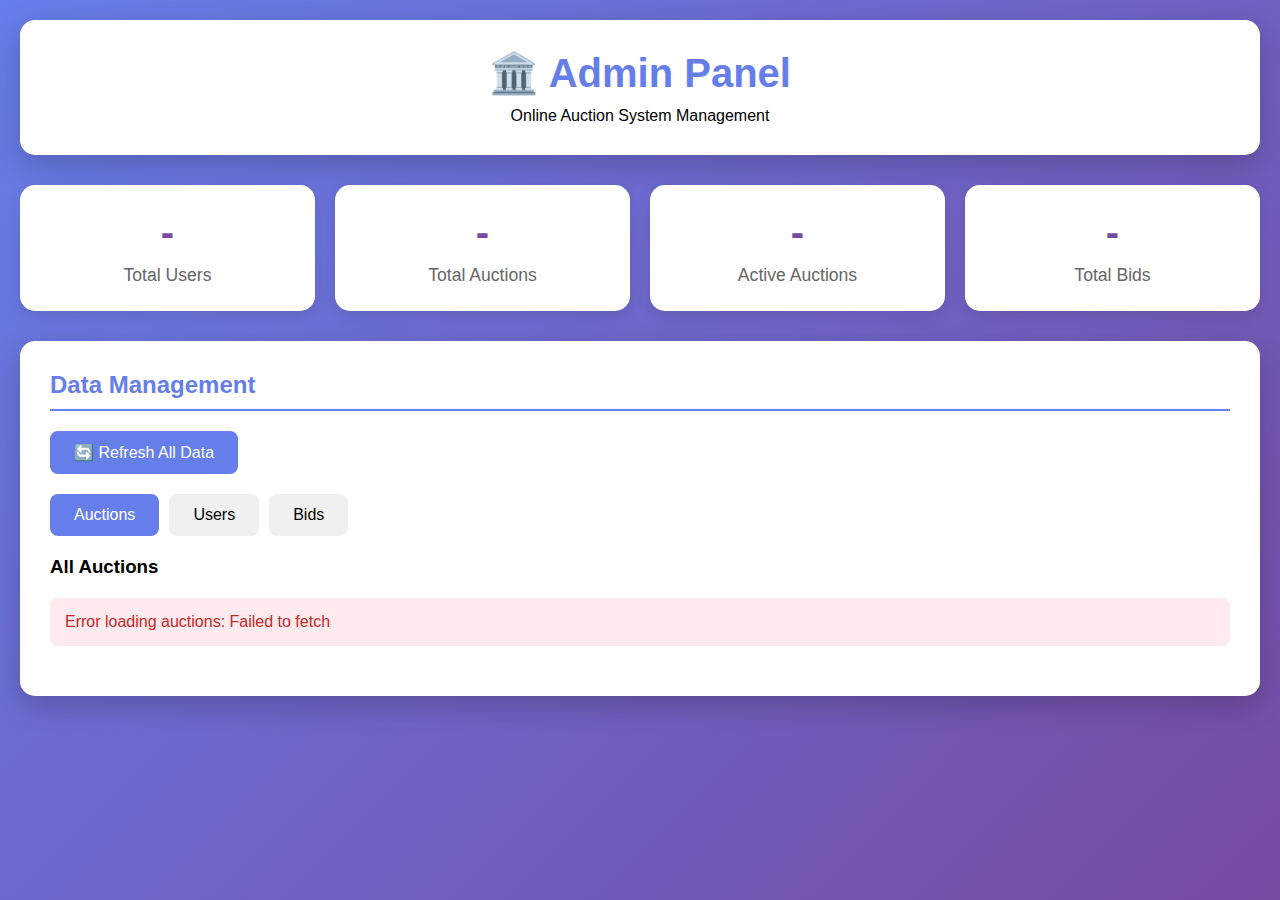
<file: online-auction-system-java-main/src/main/resources/static/admin.html>
<!DOCTYPE html>
<html lang="en">
<head>
    <meta charset="UTF-8">
    <meta name="viewport" content="width=device-width, initial-scale=1.0">
    <title>Admin Panel - Auction System</title>
    <style>
        * {
            margin: 0;
            padding: 0;
            box-sizing: border-box;
        }

        body {
            font-family: 'Segoe UI', Tahoma, Geneva, Verdana, sans-serif;
            background: linear-gradient(135deg, #667eea 0%, #764ba2 100%);
            min-height: 100vh;
            padding: 20px;
        }

        .container {
            max-width: 1400px;
            margin: 0 auto;
        }

        .header {
            background: white;
            padding: 30px;
            border-radius: 15px;
            box-shadow: 0 10px 30px rgba(0,0,0,0.2);
            margin-bottom: 30px;
            text-align: center;
        }

        .header h1 {
            color: #667eea;
            font-size: 2.5em;
            margin-bottom: 10px;
        }

        .stats {
            display: grid;
            grid-template-columns: repeat(auto-fit, minmax(250px, 1fr));
            gap: 20px;
            margin-bottom: 30px;
        }

        .stat-card {
            background: white;
            padding: 25px;
            border-radius: 15px;
            box-shadow: 0 5px 15px rgba(0,0,0,0.1);
            text-align: center;
            transition: transform 0.3s;
        }

        .stat-card:hover {
            transform: translateY(-5px);
        }

        .stat-card h3 {
            color: #764ba2;
            font-size: 2.5em;
            margin-bottom: 10px;
        }

        .stat-card p {
            color: #666;
            font-size: 1.1em;
        }

        .section {
            background: white;
            padding: 30px;
            border-radius: 15px;
            box-shadow: 0 10px 30px rgba(0,0,0,0.2);
            margin-bottom: 30px;
        }

        .section h2 {
            color: #667eea;
            margin-bottom: 20px;
            padding-bottom: 10px;
            border-bottom: 2px solid #667eea;
        }

        .tabs {
            display: flex;
            gap: 10px;
            margin-bottom: 20px;
            flex-wrap: wrap;
        }

        .tab {
            padding: 12px 24px;
            background: #f0f0f0;
            border: none;
            border-radius: 8px;
            cursor: pointer;
            font-size: 1em;
            transition: all 0.3s;
        }

        .tab:hover {
            background: #667eea;
            color: white;
        }

        .tab.active {
            background: #667eea;
            color: white;
        }

        .tab-content {
            display: none;
        }

        .tab-content.active {
            display: block;
        }

        table {
            width: 100%;
            border-collapse: collapse;
            margin-top: 20px;
        }

        th, td {
            padding: 15px;
            text-align: left;
            border-bottom: 1px solid #ddd;
        }

        th {
            background: #667eea;
            color: white;
            font-weight: 600;
        }

        tr:hover {
            background: #f5f5f5;
        }

        .badge {
            display: inline-block;
            padding: 5px 12px;
            border-radius: 20px;
            font-size: 0.85em;
            font-weight: 600;
        }

        .badge-active {
            background: #4caf50;
            color: white;
        }

        .badge-ended {
            background: #f44336;
            color: white;
        }

        .badge-cancelled {
            background: #ff9800;
            color: white;
        }

        .refresh-btn {
            background: #667eea;
            color: white;
            border: none;
            padding: 12px 24px;
            border-radius: 8px;
            cursor: pointer;
            font-size: 1em;
            margin-bottom: 20px;
            transition: background 0.3s;
        }

        .refresh-btn:hover {
            background: #764ba2;
        }

        .loading {
            text-align: center;
            padding: 40px;
            color: #666;
        }

        .error {
            background: #ffebee;
            color: #c62828;
            padding: 15px;
            border-radius: 8px;
            margin: 20px 0;
        }

        .price {
            font-weight: 600;
            color: #4caf50;
        }

        .user-info {
            display: flex;
            flex-direction: column;
            gap: 5px;
        }

        .username {
            font-weight: 600;
            color: #667eea;
        }

        .email {
            font-size: 0.9em;
            color: #666;
        }
    </style>
</head>
<body>
    <div class="container">
        <div class="header">
            <h1>🏛️ Admin Panel</h1>
            <p>Online Auction System Management</p>
        </div>

        <div class="stats">
            <div class="stat-card">
                <h3 id="totalUsers">-</h3>
                <p>Total Users</p>
            </div>
            <div class="stat-card">
                <h3 id="totalAuctions">-</h3>
                <p>Total Auctions</p>
            </div>
            <div class="stat-card">
                <h3 id="activeAuctions">-</h3>
                <p>Active Auctions</p>
            </div>
            <div class="stat-card">
                <h3 id="totalBids">-</h3>
                <p>Total Bids</p>
            </div>
        </div>

        <div class="section">
            <h2>Data Management</h2>
            <button class="refresh-btn" onclick="loadAllData()">🔄 Refresh All Data</button>
            
            <div class="tabs">
                <button class="tab active" onclick="showTab('auctions')">Auctions</button>
                <button class="tab" onclick="showTab('users')">Users</button>
                <button class="tab" onclick="showTab('bids')">Bids</button>
            </div>

            <div id="auctions" class="tab-content active">
                <h3>All Auctions</h3>
                <div id="auctionsTable"></div>
            </div>

            <div id="users" class="tab-content">
                <h3>All Users</h3>
                <div id="usersTable"></div>
            </div>

            <div id="bids" class="tab-content">
                <h3>All Bids</h3>
                <div id="bidsTable"></div>
            </div>
        </div>
    </div>

    <script>
        const API_BASE = 'http://localhost:8080/api';

        function showTab(tabName) {
            // Hide all tabs
            document.querySelectorAll('.tab-content').forEach(content => {
                content.classList.remove('active');
            });
            document.querySelectorAll('.tab').forEach(tab => {
                tab.classList.remove('active');
            });

            // Show selected tab
            document.getElementById(tabName).classList.add('active');
            event.target.classList.add('active');

            // Load data for the tab
            if (tabName === 'auctions') loadAuctions();
            else if (tabName === 'users') loadUsers();
            else if (tabName === 'bids') loadBids();
        }

        async function loadAllData() {
            await Promise.all([
                loadStats(),
                loadAuctions(),
                loadUsers(),
                loadBids()
            ]);
        }

        async function loadStats() {
            try {
                const [auctions, users] = await Promise.all([
                    fetch(`${API_BASE}/auctions`).then(r => r.json()),
                    fetch(`${API_BASE}/auctions`).then(r => r.json()) // We'll get users from database directly
                ]);

                const activeAuctions = auctions.filter(a => a.status === 'ACTIVE').length;
                
                document.getElementById('totalAuctions').textContent = auctions.length;
                document.getElementById('activeAuctions').textContent = activeAuctions;
                
                // For users and bids, we need to fetch from database or create an endpoint
                // For now, we'll estimate from the data we have
                const uniqueUsers = new Set(auctions.map(a => a.seller.id));
                document.getElementById('totalUsers').textContent = uniqueUsers.size;
                
                const totalBids = auctions.reduce((sum, a) => sum + (a.bidCount || 0), 0);
                document.getElementById('totalBids').textContent = totalBids;
            } catch (error) {
                console.error('Error loading stats:', error);
            }
        }

        async function loadAuctions() {
            const container = document.getElementById('auctionsTable');
            container.innerHTML = '<div class="loading">Loading auctions...</div>';

            try {
                const response = await fetch(`${API_BASE}/auctions`);
                const auctions = await response.json();

                if (auctions.length === 0) {
                    container.innerHTML = '<p>No auctions found.</p>';
                    return;
                }

                let html = '<table><thead><tr>';
                html += '<th>ID</th><th>Title</th><th>Seller</th><th>Starting Price</th>';
                html += '<th>Current Price</th><th>Status</th><th>Bids</th><th>End Time</th>';
                html += '</tr></thead><tbody>';

                auctions.forEach(auction => {
                    const endDate = new Date(auction.endTime);
                    const statusClass = auction.status === 'ACTIVE' ? 'badge-active' : 
                                       auction.status === 'ENDED' ? 'badge-ended' : 'badge-cancelled';
                    
                    html += '<tr>';
                    html += `<td>${auction.id}</td>`;
                    html += `<td><strong>${auction.title}</strong><br><small style="color:#666">${auction.description.substring(0, 50)}...</small></td>`;
                    html += `<td><div class="user-info"><span class="username">${auction.seller.username}</span><span class="email">${auction.seller.email}</span></div></td>`;
                    html += `<td class="price">$${auction.startingPrice.toLocaleString()}</td>`;
                    html += `<td class="price">$${auction.currentPrice.toLocaleString()}</td>`;
                    html += `<td><span class="badge ${statusClass}">${auction.status}</span></td>`;
                    html += `<td>${auction.bidCount || 0}</td>`;
                    html += `<td>${endDate.toLocaleDateString()} ${endDate.toLocaleTimeString()}</td>`;
                    html += '</tr>';
                });

                html += '</tbody></table>';
                container.innerHTML = html;
            } catch (error) {
                container.innerHTML = `<div class="error">Error loading auctions: ${error.message}</div>`;
            }
        }

        async function loadUsers() {
            const container = document.getElementById('usersTable');
            container.innerHTML = '<div class="loading">Loading users...</div>';

            try {
                // Get users from auctions (since we don't have a direct users endpoint)
                const response = await fetch(`${API_BASE}/auctions`);
                const auctions = await response.json();

                const userMap = new Map();
                auctions.forEach(auction => {
                    const seller = auction.seller;
                    if (!userMap.has(seller.id)) {
                        userMap.set(seller.id, seller);
                    }
                });

                const users = Array.from(userMap.values());

                if (users.length === 0) {
                    container.innerHTML = '<p>No users found.</p>';
                    return;
                }

                let html = '<table><thead><tr>';
                html += '<th>ID</th><th>Username</th><th>Email</th><th>Full Name</th>';
                html += '</tr></thead><tbody>';

                users.forEach(user => {
                    html += '<tr>';
                    html += `<td>${user.id}</td>`;
                    html += `<td><strong>${user.username}</strong></td>`;
                    html += `<td>${user.email}</td>`;
                    html += `<td>${user.fullName}</td>`;
                    html += '</tr>';
                });

                html += '</tbody></table>';
                container.innerHTML = html;
            } catch (error) {
                container.innerHTML = `<div class="error">Error loading users: ${error.message}</div>`;
            }
        }

        async function loadBids() {
            const container = document.getElementById('bidsTable');
            container.innerHTML = '<div class="loading">Loading bids...</div>';

            try {
                // Get bids from auctions
                const response = await fetch(`${API_BASE}/auctions`);
                const auctions = await response.json();

                let allBids = [];
                for (const auction of auctions) {
                    try {
                        const bidsResponse = await fetch(`${API_BASE}/auctions/${auction.id}/bids`);
                        const bids = await bidsResponse.json();
                        bids.forEach(bid => {
                            allBids.push({
                                ...bid,
                                auctionTitle: auction.title,
                                auctionId: auction.id
                            });
                        });
                    } catch (e) {
                        // Skip if error fetching bids for this auction
                    }
                }

                if (allBids.length === 0) {
                    container.innerHTML = '<p>No bids found.</p>';
                    return;
                }

                let html = '<table><thead><tr>';
                html += '<th>ID</th><th>Auction</th><th>Bidder</th><th>Amount</th><th>Bid Time</th>';
                html += '</tr></thead><tbody>';

                allBids.forEach(bid => {
                    const bidDate = new Date(bid.bidTime);
                    html += '<tr>';
                    html += `<td>${bid.id}</td>`;
                    html += `<td><strong>${bid.auctionTitle}</strong> (ID: ${bid.auctionId})</td>`;
                    html += `<td>${bid.bidder ? bid.bidder.username : 'N/A'}</td>`;
                    html += `<td class="price">$${bid.amount.toLocaleString()}</td>`;
                    html += `<td>${bidDate.toLocaleDateString()} ${bidDate.toLocaleTimeString()}</td>`;
                    html += '</tr>';
                });

                html += '</tbody></table>';
                container.innerHTML = html;
            } catch (error) {
                container.innerHTML = `<div class="error">Error loading bids: ${error.message}</div>`;
            }
        }

        // Load data on page load
        window.addEventListener('DOMContentLoaded', () => {
            loadAllData();
        });

        // Auto-refresh every 30 seconds
        setInterval(() => {
            loadStats();
            const activeTab = document.querySelector('.tab-content.active').id;
            if (activeTab === 'auctions') loadAuctions();
            else if (activeTab === 'users') loadUsers();
            else if (activeTab === 'bids') loadBids();
        }, 30000);
    </script>
</body>
</html>
</file>
